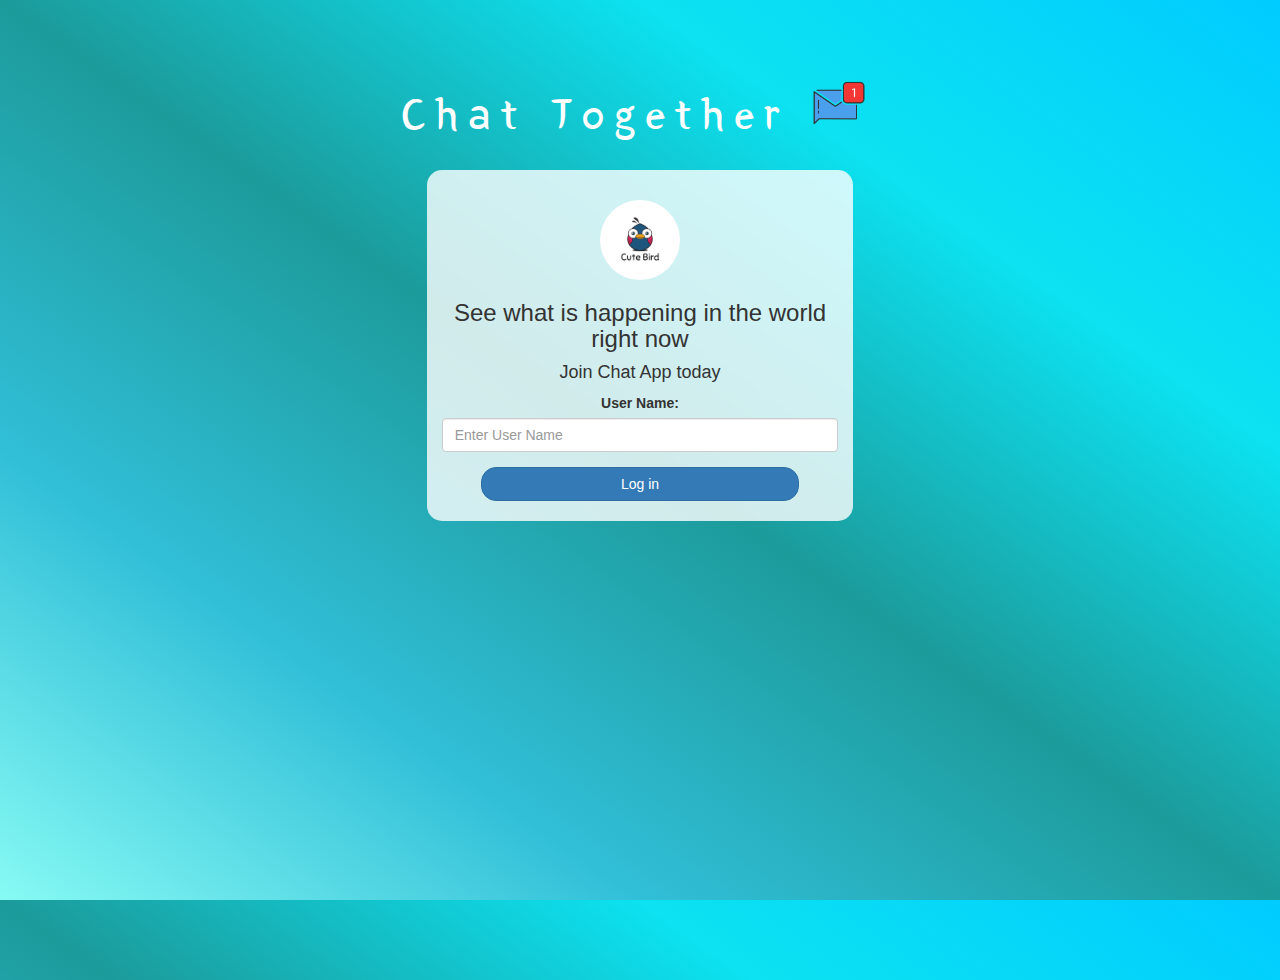
<file: index.html>
<!DOCTYPE html>
<html>
<head>
	<title>Kwitter</title>
<link href="https://fonts.googleapis.com/css?family=Yeon+Sung&display=swap" rel="stylesheet"><meta name="viewport" content="width=device-width, initial-scale=1">

<link rel="stylesheet" href="https://maxcdn.bootstrapcdn.com/bootstrap/3.4.0/css/bootstrap.min.css">
<script src="https://ajax.googleapis.com/ajax/libs/jquery/3.4.1/jquery.min.js"></script>
<script src="https://maxcdn.bootstrapcdn.com/bootstrap/3.4.0/js/bootstrap.min.js"></script>

<link rel="stylesheet" type="text/css" href="style.css">
<script src="kwitter.js"></script>
</head>
<body>
<center>
	<h1 class="header">	
		Chat Together	<sup>
	<img src="m2.png">
	</sup>
</h1>
	<div class="col-lg-4 col-md-6 col-sm-6 col-xs-11 login_div">
	<img src="logo.png" class="logo">
		<h3 >See what is happening in the world right now</h3>
		<h4 >Join Chat App today</h4>
		<div class="form-group">
		  <label >User Name:</label>
		  <input type="text" placeholder="Enter User Name" class="form-control" id="Input_1">

		</div>
		<button id="login_button" class="btn btn-primary" onclick="Login()">Log in</button>
		<br><br>
	</div>
</center>
</body>
</html>
</file>
<file: style.css>
html, body
{
  height: 100%;
  margin: 0;
}

body
{
background-image: linear-gradient(to right top, #87faf4, #31bfd8, #1c9b9b, #0ce2f1, #00ccff);
}

.header
{
	color: white;font-family: 'Yeon Sung';font-size: 45px;letter-spacing: 10px;margin-top: 80px;
}
.header img
{
	width: 80px;margin-left: -15px;
}

.login_div
{
	background: rgba(255,255,255,0.8);float: none;border-radius: 15px;
}

.logo
{
	width: 80px;margin-top: 30px;border-radius: 40px;
}

#login_button
{
	width: 80%;border-radius: 15px;
}

.room_name
{
	cursor: pointer;
	font-size: 20px;
}


#logout
{
	font-size: 20px; float: right;
}


#output
{
	padding: 10px; width:80%;background: rgba(255,255,255,0.8);border-radius: 15px;
}

.input_div_room_page
{
	width: 80%;
}

.input_div label
{
	color: white;font-size: 20px;
}


.input_div_message_page
{
	position: fixed;bottom: 0px;width: 100%;background: rgba(255,255,255,0.8);
}
.input_div_message_page label
{
	color: black;
}
.input_div_message_page #msg
{
	width: 80%;
}
.input_div_message_page button
{
	margin-top: 15px;
	width: 50%; 
}
.color_white
{
	color: white
}

.user_tick
{
	width:20px;
}
.message_h4
{
	padding-left:5px;color:grey;
}
</file>
